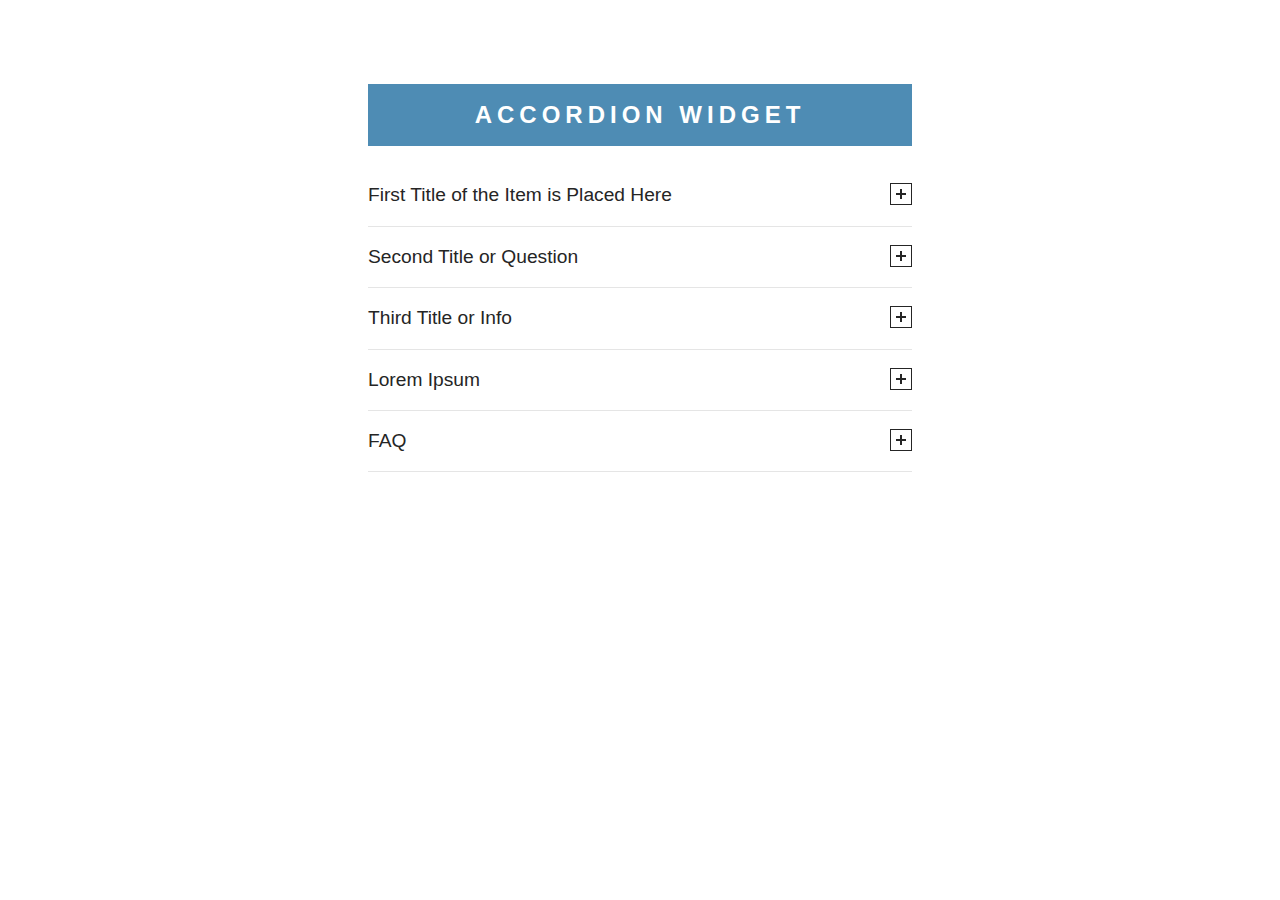
<file: Task 1/index.html>
<!DOCTYPE html>
<html lang="en">
<head>
    <meta charset="UTF-8">
    <meta name="viewport" content="width=device-width, initial-scale=1.0">
    
    <title>Progress Task 1 - Accordion Widget</title>

    <link rel="stylesheet" href="css/style.css">
</head>
<body>

    <div class="wrapper">
        <h2>Accordion Widget</h2>
        <div class="accordion">
            <div class="accordion-item">
                <button id="accordion-button" aria-expanded="false">
                    <span class="accordion-title">First Title of the Item is Placed Here</span>
                    <span class="icon" aria-hidden="true"></span>
                </button>
                <div class="accordion-content">
                    <p>Lorem ipsum dolor sit amet, consectetur adipiscing elit, sed do eiusmod tempor incididunt ut labore et dolore magna aliqua. Elementum sagittis vitae et leo duis ut. Ut tortor pretium viverra suspendisse potenti.</p>
                </div>
            </div>
          
            <div class="accordion-item">
                <button id="accordion-button" aria-expanded="false">
                    <span class="accordion-title">Second Title or Question</span>
                    <span class="icon" aria-hidden="true"></span>
                </button>
                <div class="accordion-content">
                    <p>Lorem ipsum dolor sit amet, consectetur adipiscing elit, sed do eiusmod tempor incididunt ut labore et dolore magna aliqua. Elementum sagittis vitae et leo duis ut. Ut tortor pretium viverra suspendisse potenti.</p>
                </div>
            </div>

            <div class="accordion-item">
                <button id="accordion-button" aria-expanded="false">
                    <span class="accordion-title">Third Title or Info</span>
                    <span class="icon" aria-hidden="true"></span>
                </button>
                <div class="accordion-content">
                    <p>Lorem ipsum dolor sit amet, consectetur adipiscing elit, sed do eiusmod tempor incididunt ut labore et dolore magna aliqua. Elementum sagittis vitae et leo duis ut. Ut tortor pretium viverra suspendisse potenti.</p>
                </div>
            </div>

            <div class="accordion-item">
                <button id="accordion-button" aria-expanded="false">
                    <span class="accordion-title">Lorem Ipsum</span>
                    <span class="icon" aria-hidden="true"></span>
                </button>
                <div class="accordion-content">
                    <p>Lorem ipsum dolor sit amet, consectetur adipiscing elit, sed do eiusmod tempor incididunt ut labore et dolore magna aliqua. Elementum sagittis vitae et leo duis ut. Ut tortor pretium viverra suspendisse potenti.</p>
                </div>
            </div>

            <div class="accordion-item">
                <button id="accordion-button" aria-expanded="false">
                    <span class="accordion-title">FAQ</span>
                    <span class="icon" aria-hidden="true"></span>
                </button>
                <div class="accordion-content">
                    <p>Lorem ipsum dolor sit amet, consectetur adipiscing elit, sed do eiusmod tempor incididunt ut labore et dolore magna aliqua. Elementum sagittis vitae et leo duis ut. Ut tortor pretium viverra suspendisse potenti.</p>
                </div>
            </div>


        </div>
      </div>
    
    <script src="js/main.js"></script>
</body>
</html>
</file>
<file: Task 1/css/style.css>
*, *:before, *:after {
    box-sizing: border-box;
}

body {
    margin: 0;
    padding: 0;
    font-family: -apple-system, BlinkMacSystemFont, 'Segoe UI', Roboto, Oxygen, Ubuntu, Cantarell, 'Open Sans', 'Helvetica Neue', sans-serif;
    background: #fff;
    color: #252525;
    display: flex;
}

h2 {
    background: #4E8CB4;
    color: #fff;
    padding: 0.7em 0.7em;
    font-size: 1.5em;
    text-align: center;
    letter-spacing: 5px;
    text-transform: uppercase;
    font-weight: 600;
}

.wrapper {
    width: 42rem;
    margin: 0 auto;
    padding: 4rem;
}

.accordion .accordion-item {
    border-bottom: 1px solid #e5e5e5;
}

.accordion .accordion-item button[aria-expanded='true'] {
    border-bottom: 1px solid #4E8CB4;
}

.accordion button {
    border: none;
    background: none;
    position: relative;
    display: block;
    width: 100%;
    padding: 1em 0;
    font-size: 1.2em;
    font-weight: 400;
    color: #252525;
    text-align: left;
    outline: none;
}

.accordion button:hover,
.accordion button:focus {
    color: #4E8CB4;
    cursor: pointer;
}

.accordion button:hover:after,
.accordion button:focus:after {
    color: #4E8CB4;
    border: 1px solid #4E8CB4;
    cursor: pointer;
}

.accordion-title {
    padding: 1em 1.5em 1em 0;
}

.icon {
    display: inline-block;
    position: absolute;
    border: 1px solid;
    top: 18px;
    right: 0;
    width: 22px;
    height: 22px;
}

.icon:before {
    content: '';
    background: currentColor;
    display: block;
    position: absolute;
    top: 9px;
    left: 5px;
    width: 10px;
    height: 2px;
}

.icon:after {
    content: '';
    background: currentColor;
    display: block;
    position: absolute;
    top: 5px;
    left: 9px;
    width: 2px;
    height: 10px;
}

.accordion button[aria-expanded='true'] {
    color: #4E8CB4;
}

.accordion button[aria-expanded='true'] .icon:after {
    width: 0;
}

.accordion button[aria-expanded='true'] + .accordion-content {
    max-height: 9em;
    -webkit-transition: all 200ms linear;
    transition: all 200ms linear;
    opacity: 1;
}

.accordion-content {
    max-height: 0;
    -webkit-transition: 200ms linear;
    transition: 200ms linear;
    overflow: hidden;
    opacity: 0;
}

.accordion-content p {
    font-size: 1rem;
    font-weight: 300;
    line-height: 1.5;
    margin: 2em 0;
}

/* Media Queries */
@media (max-width: 900px) {
    html {
        font-size: 14px;
    }

    h2 {
        padding: 0.5em 0.5em;
        font-size: 1.2em;
    }
}
</file>
